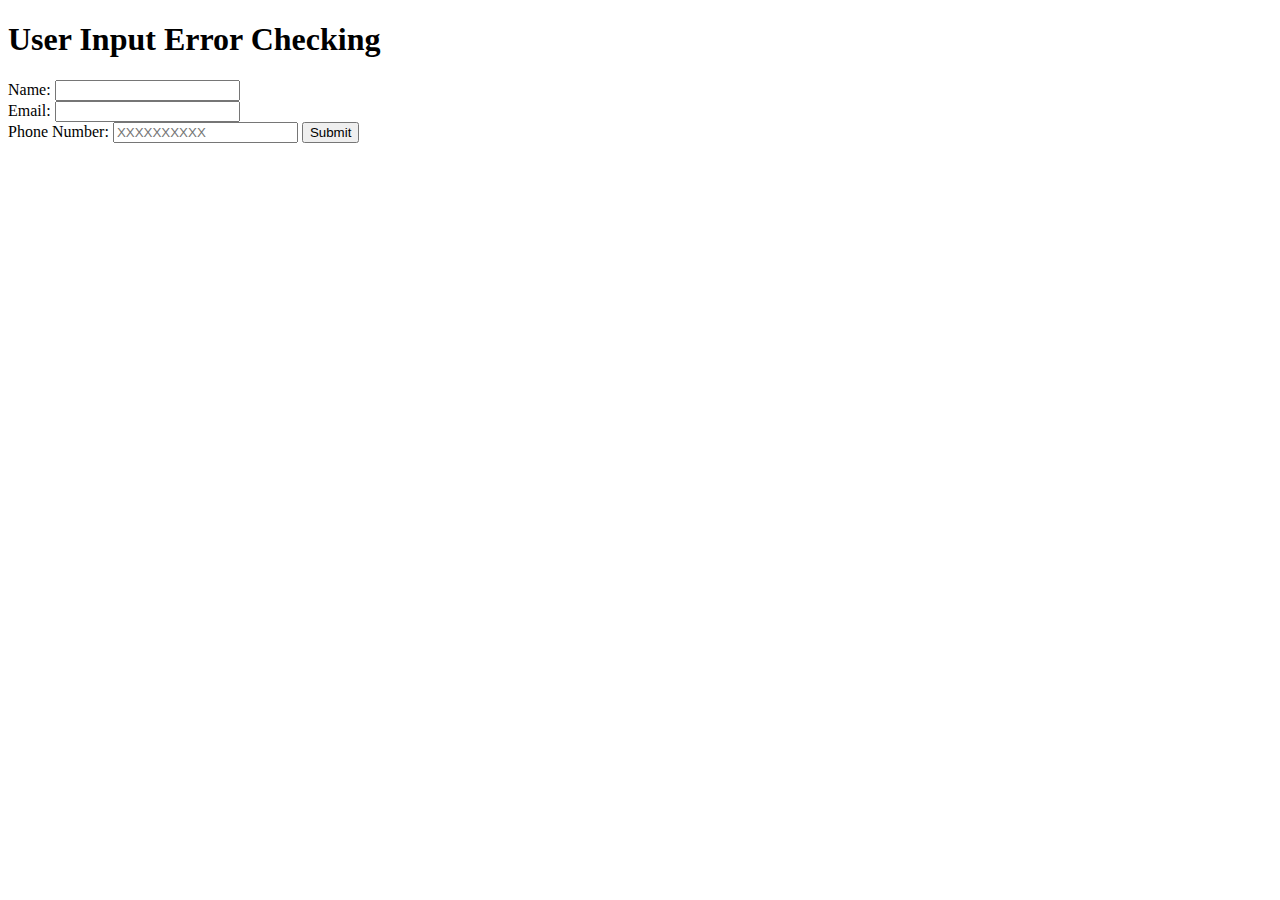
<file: Assignment 4/javascriptexample.html>
<!DOCTYPE html>
<html>
<body>
	<h1>User Input Error Checking</h1>

	<form name="form" action="" onsubmit="return emailCheck();" method="post">
	Name: <input id="name" type="text">
	<br />
	Email: <input id="email" type="text">
	<br />
	Phone Number: <input id="phone" type="text" placeholder="XXXXXXXXXX">	
	<input type="submit" value="Submit">
</form>
	<p id="valid"></p>

<script>
function emailCheck() { 
	
	var email = document.forms["form"]["email"].value;
	var name = document.forms["form"]["name"].value;
	var phone = document.forms["form"]["phone"].value;
	var atpos = email.indexOf("@");
	var dotpos = email.indexOf(".");
	if(name == null || name =="")
	{
		alert("Please Enter Your Name!");
		document.form.name.focus();
		return false;
	}
	if(email == null || email =="")
	{
		alert("Please enter an email address");
		return false;
	}
	if(atpos < 1 || dotpos < atpos+2 || dotpos+2>email.length)
	{
		alert("Not a valid e-mail address");
		return false;
	}
	if(isNaN(phone) || phone.length<10)
	{
		alert("Please Enter A valid Phone Number")
		return false;
	}
	

    
}
</script>
</body>
</html>
</file>
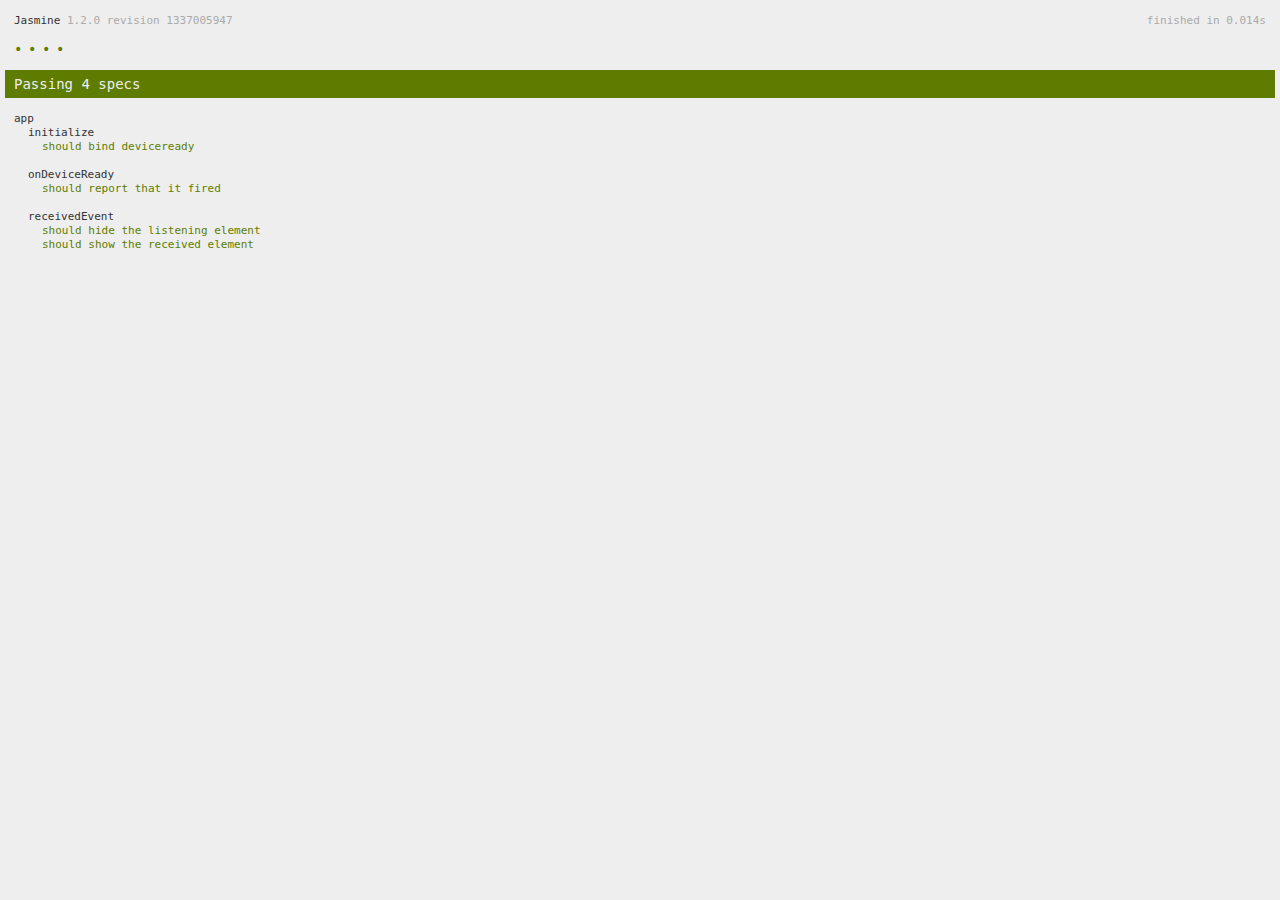
<file: Assignment 6/www/spec.html>
<!DOCTYPE html>
<!--
    Licensed to the Apache Software Foundation (ASF) under one
    or more contributor license agreements.  See the NOTICE file
    distributed with this work for additional information
    regarding copyright ownership.  The ASF licenses this file
    to you under the Apache License, Version 2.0 (the
    "License"); you may not use this file except in compliance
    with the License.  You may obtain a copy of the License at

    http://www.apache.org/licenses/LICENSE-2.0

    Unless required by applicable law or agreed to in writing,
    software distributed under the License is distributed on an
    "AS IS" BASIS, WITHOUT WARRANTIES OR CONDITIONS OF ANY
     KIND, either express or implied.  See the License for the
    specific language governing permissions and limitations
    under the License.
-->
<html>
    <head>
        <title>Jasmine Spec Runner</title>

        <!-- jasmine source -->
        <link rel="shortcut icon" type="image/png" href="spec/lib/jasmine-1.2.0/jasmine_favicon.png">
        <link rel="stylesheet" type="text/css" href="spec/lib/jasmine-1.2.0/jasmine.css">
        <script type="text/javascript" src="spec/lib/jasmine-1.2.0/jasmine.js"></script>
        <script type="text/javascript" src="spec/lib/jasmine-1.2.0/jasmine-html.js"></script>

        <!-- include source files here... -->
        <script type="text/javascript" src="js/index.js"></script>

        <!-- include spec files here... -->
        <script type="text/javascript" src="spec/helper.js"></script>
        <script type="text/javascript" src="spec/index.js"></script>

        <script type="text/javascript">
            (function() {
                var jasmineEnv = jasmine.getEnv();
                jasmineEnv.updateInterval = 1000;

                var htmlReporter = new jasmine.HtmlReporter();

                jasmineEnv.addReporter(htmlReporter);

                jasmineEnv.specFilter = function(spec) {
                    return htmlReporter.specFilter(spec);
                };

                var currentWindowOnload = window.onload;

                window.onload = function() {
                    if (currentWindowOnload) {
                        currentWindowOnload();
                    }
                    execJasmine();
                };

                function execJasmine() {
                    jasmineEnv.execute();
                }
            })();
        </script>
    </head>
    <body>
        <div id="stage" style="display:none;"></div>
    </body>
</html>
</file>
<file: Assignment 6/www/spec/lib/jasmine-1.2.0/jasmine.css>
body { background-color: #eeeeee; padding: 0; margin: 5px; overflow-y: scroll; }

#HTMLReporter { font-size: 11px; font-family: Monaco, "Lucida Console", monospace; line-height: 14px; color: #333333; }
#HTMLReporter a { text-decoration: none; }
#HTMLReporter a:hover { text-decoration: underline; }
#HTMLReporter p, #HTMLReporter h1, #HTMLReporter h2, #HTMLReporter h3, #HTMLReporter h4, #HTMLReporter h5, #HTMLReporter h6 { margin: 0; line-height: 14px; }
#HTMLReporter .banner, #HTMLReporter .symbolSummary, #HTMLReporter .summary, #HTMLReporter .resultMessage, #HTMLReporter .specDetail .description, #HTMLReporter .alert .bar, #HTMLReporter .stackTrace { padding-left: 9px; padding-right: 9px; }
#HTMLReporter #jasmine_content { position: fixed; right: 100%; }
#HTMLReporter .version { color: #aaaaaa; }
#HTMLReporter .banner { margin-top: 14px; }
#HTMLReporter .duration { color: #aaaaaa; float: right; }
#HTMLReporter .symbolSummary { overflow: hidden; *zoom: 1; margin: 14px 0; }
#HTMLReporter .symbolSummary li { display: block; float: left; height: 7px; width: 14px; margin-bottom: 7px; font-size: 16px; }
#HTMLReporter .symbolSummary li.passed { font-size: 14px; }
#HTMLReporter .symbolSummary li.passed:before { color: #5e7d00; content: "\02022"; }
#HTMLReporter .symbolSummary li.failed { line-height: 9px; }
#HTMLReporter .symbolSummary li.failed:before { color: #b03911; content: "x"; font-weight: bold; margin-left: -1px; }
#HTMLReporter .symbolSummary li.skipped { font-size: 14px; }
#HTMLReporter .symbolSummary li.skipped:before { color: #bababa; content: "\02022"; }
#HTMLReporter .symbolSummary li.pending { line-height: 11px; }
#HTMLReporter .symbolSummary li.pending:before { color: #aaaaaa; content: "-"; }
#HTMLReporter .bar { line-height: 28px; font-size: 14px; display: block; color: #eee; }
#HTMLReporter .runningAlert { background-color: #666666; }
#HTMLReporter .skippedAlert { background-color: #aaaaaa; }
#HTMLReporter .skippedAlert:first-child { background-color: #333333; }
#HTMLReporter .skippedAlert:hover { text-decoration: none; color: white; text-decoration: underline; }
#HTMLReporter .passingAlert { background-color: #a6b779; }
#HTMLReporter .passingAlert:first-child { background-color: #5e7d00; }
#HTMLReporter .failingAlert { background-color: #cf867e; }
#HTMLReporter .failingAlert:first-child { background-color: #b03911; }
#HTMLReporter .results { margin-top: 14px; }
#HTMLReporter #details { display: none; }
#HTMLReporter .resultsMenu, #HTMLReporter .resultsMenu a { background-color: #fff; color: #333333; }
#HTMLReporter.showDetails .summaryMenuItem { font-weight: normal; text-decoration: inherit; }
#HTMLReporter.showDetails .summaryMenuItem:hover { text-decoration: underline; }
#HTMLReporter.showDetails .detailsMenuItem { font-weight: bold; text-decoration: underline; }
#HTMLReporter.showDetails .summary { display: none; }
#HTMLReporter.showDetails #details { display: block; }
#HTMLReporter .summaryMenuItem { font-weight: bold; text-decoration: underline; }
#HTMLReporter .summary { margin-top: 14px; }
#HTMLReporter .summary .suite .suite, #HTMLReporter .summary .specSummary { margin-left: 14px; }
#HTMLReporter .summary .specSummary.passed a { color: #5e7d00; }
#HTMLReporter .summary .specSummary.failed a { color: #b03911; }
#HTMLReporter .description + .suite { margin-top: 0; }
#HTMLReporter .suite { margin-top: 14px; }
#HTMLReporter .suite a { color: #333333; }
#HTMLReporter #details .specDetail { margin-bottom: 28px; }
#HTMLReporter #details .specDetail .description { display: block; color: white; background-color: #b03911; }
#HTMLReporter .resultMessage { padding-top: 14px; color: #333333; }
#HTMLReporter .resultMessage span.result { display: block; }
#HTMLReporter .stackTrace { margin: 5px 0 0 0; max-height: 224px; overflow: auto; line-height: 18px; color: #666666; border: 1px solid #ddd; background: white; white-space: pre; }

#TrivialReporter { padding: 8px 13px; position: absolute; top: 0; bottom: 0; left: 0; right: 0; overflow-y: scroll; background-color: white; font-family: "Helvetica Neue Light", "Lucida Grande", "Calibri", "Arial", sans-serif; /*.resultMessage {*/ /*white-space: pre;*/ /*}*/ }
#TrivialReporter a:visited, #TrivialReporter a { color: #303; }
#TrivialReporter a:hover, #TrivialReporter a:active { color: blue; }
#TrivialReporter .run_spec { float: right; padding-right: 5px; font-size: .8em; text-decoration: none; }
#TrivialReporter .banner { color: #303; background-color: #fef; padding: 5px; }
#TrivialReporter .logo { float: left; font-size: 1.1em; padding-left: 5px; }
#TrivialReporter .logo .version { font-size: .6em; padding-left: 1em; }
#TrivialReporter .runner.running { background-color: yellow; }
#TrivialReporter .options { text-align: right; font-size: .8em; }
#TrivialReporter .suite { border: 1px outset gray; margin: 5px 0; padding-left: 1em; }
#TrivialReporter .suite .suite { margin: 5px; }
#TrivialReporter .suite.passed { background-color: #dfd; }
#TrivialReporter .suite.failed { background-color: #fdd; }
#TrivialReporter .spec { margin: 5px; padding-left: 1em; clear: both; }
#TrivialReporter .spec.failed, #TrivialReporter .spec.passed, #TrivialReporter .spec.skipped { padding-bottom: 5px; border: 1px solid gray; }
#TrivialReporter .spec.failed { background-color: #fbb; border-color: red; }
#TrivialReporter .spec.passed { background-color: #bfb; border-color: green; }
#TrivialReporter .spec.skipped { background-color: #bbb; }
#TrivialReporter .messages { border-left: 1px dashed gray; padding-left: 1em; padding-right: 1em; }
#TrivialReporter .passed { background-color: #cfc; display: none; }
#TrivialReporter .failed { background-color: #fbb; }
#TrivialReporter .skipped { color: #777; background-color: #eee; display: none; }
#TrivialReporter .resultMessage span.result { display: block; line-height: 2em; color: black; }
#TrivialReporter .resultMessage .mismatch { color: black; }
#TrivialReporter .stackTrace { white-space: pre; font-size: .8em; margin-left: 10px; max-height: 5em; overflow: auto; border: 1px inset red; padding: 1em; background: #eef; }
#TrivialReporter .finished-at { padding-left: 1em; font-size: .6em; }
#TrivialReporter.show-passed .passed, #TrivialReporter.show-skipped .skipped { display: block; }
#TrivialReporter #jasmine_content { position: fixed; right: 100%; }
#TrivialReporter .runner { border: 1px solid gray; display: block; margin: 5px 0; padding: 2px 0 2px 10px; }
</file>
